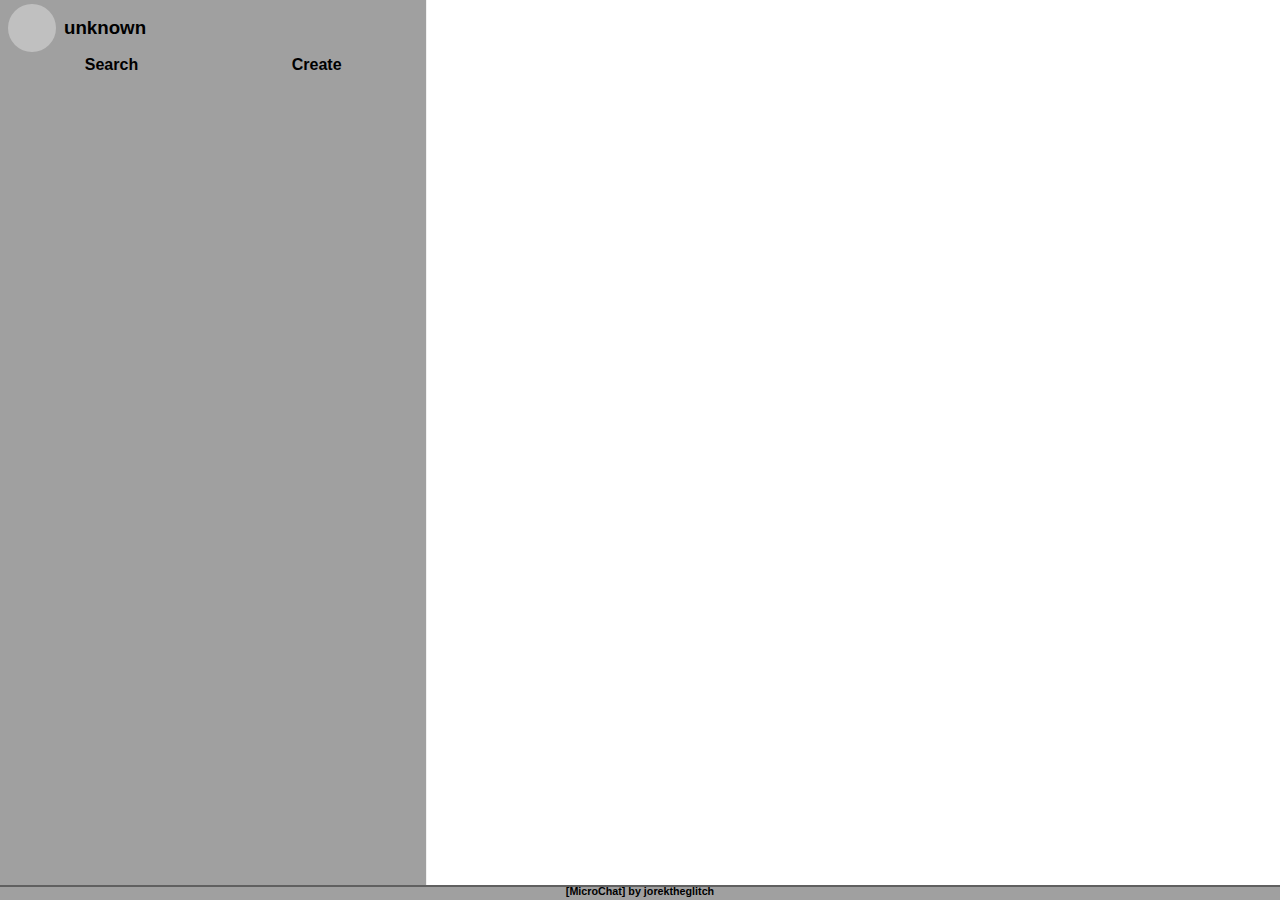
<file: index.html>
<!DOCTYPE html>

<head>
	<title>[MicroChat]</title>
	<meta name="viewport" content="width=device-width, initial-scale=1">
	<link rel="stylesheet" href="./styles/index.css">
	<link rel="stylesheet" href="./styles/input.css">
	<!-- <link rel="stylesheet" href="/styles/search.css"> -->
	<script defer src="./src/sha256.js"></script>
    <script type="module" src="./src/microchat.js"></script>
</head>

<body>
	<div id="root">
		<div id="sidebar">
			<div id="currentUserInfo">
				<div class="avatar centered"></div>
				<div id="username-container">
					<h3 id="username">unknown</h3>
				</div>
			</div>
			<div id="sidebar-menu">
				<h4 class="search-h">Search</h4>
				<h4 class="create-h">Create</h4>
				<div id="actionforms-container" class="border-bottom-darkish">
					<form hidden id="createform" style="display: none;">
						<input type="text" name="username" placeholder="username" id="create-input" style="grid-area: name; width: 100%;padding: 0 0 0 0.5em;border: 0;border-radius: 0.5em 0 0 0em;">
						<select name="type" style="grid-area: type; border: 0;border-radius: 0 0.5em 0 0;">
							<option value="2">Conference</option>
						</select>
						<input type="submit" value="Create" style="grid-area: submit; border: 0; border-radius: 0 0 0.5em 0.5em;">
					</form>
					<form hidden id="searchform">
						<input type="search" name="username" placeholder="username" id="search-input" style="width: 100%; padding: 0 0 0 0.5em; border-radius: 0.5em 0 0 0.5em;">
						<input type="submit" value="search" style="width: 10%; min-width: 5em;padding: 0; border-radius: 0 0.5em 0.5em 0;">
					</form>
				</div>
			</div>
			<div id="entrybox">
				<div id="entries"></div>
			</div>
		</div>
		<div id="sidebar_sizer"></div>
		<div id="view" hidden>
			<div id="chat_info-container">
				<img class="arrow-back hidden" src="./images/pictorgams/arrow.svg"></img>
				<h3 style="align-self: center; justify-self: center; margin: 0.5em 0;"></h3>
				<div id="chat_info"></div>
			</div>
			<div id="messages" style="padding: 0 0 0 0.75em;"></div>
			<hr style="color: gray; margin: 0 0.75em; /*margin: 0; width: 90%; align-self: center;*/">
			<div id="messagebox" style="max-height: 25%; display: grid; grid-template-areas: 'attachments attachments attachments'
				'text attach submit'; grid-template-columns: 1fr min-content; grid-template-rows: 1fr min-content min-content;">
				<div id="view-attachments" hidden style="overflow-y: scroll; overflow-x: hidden; min-height: 25%; grid-area: attachments;"></div>
				<label class="input-sizer stacked" style="width: 100%; max-height: 100%; grid-area: text;">
					<textarea form="messageform" name="text" id="messagearea" placeholder="message" oninput="this.parentNode.dataset.value = this.value"></textarea>
				</label>
				<button id="fileLoadButton" style="padding: 0; border: 0; grid-area: attach; background: inherit;">
					<img src="./images/pictorgams/paper_clip.svg" style="height: 2em"></img>
				</button>
				<input
					form="messageform" type="submit" style="
						width: 10%;
						min-width: 6em;
						padding: 1px 3px;
						border: 0;
						background-color: transparent;
						grid-area: submit;
					">
				<form hidden id="messageform">
					<input form="messageform" name="to" type="number">
					<input form="messageform" name="attachments">
					<input form="messageform" name="chat_type" type="number" value="1">
					<input form="messageform" name="reply_to" type="number">
				</form>
			</div>
		</div>
		<div id="footer">
			<h6 style="margin: -2px 0 0 0; text-align: center;"><b>[MicroChat]</b> by jorektheglitch</h6>
		</div>
	</div>
	<div id="login-popup" class="overlay" hidden>
		<div id="login" class="login-popup-block overlay-content">
			<form id="login-credentials" onsubmit="return login(this);" style="margin: 0 auto; min-width: 200px; text-align: center;">
				<label style="grid-area: ulabel;">Username: </label>
				<label style="grid-area: plabel;">Password: </label>
				<input required name="username" type="text" placeholder="username" style="grid-area: uname;"></input>
				<input required name="password" type="password" placeholder="password" style="grid-area: pwd;"></input>
				<input type="submit" value="Login" style="grid-area: submit;"></input>
			</form>
			<pre style="margin: 10px 0 0; text-align: center; white-space: normal;">Does not have account?
				<a href="#register" onclick="return switchToRegister();">Register</a>
			</pre>
		</div>
		<div id="register" class="login-popup-block overlay-content" hidden>
			<form id="reg-credentials" onsubmit="return register(this);" style="margin: 0 auto; min-width: 200px; text-align: center;">
				<label style="grid-area: ulabel;">Username: </label>
				<label style="grid-area: plabel;">Password: </label>
				<label style="grid-area: rlabel;">Repeat password: </label>
				<input required name="username" type="text" placeholder="username" style="grid-area: uname;"></input>
				<input required name="password" type="password" placeholder="password" style="grid-area: pwd;" oninput="
					let repeat = this.parentNode.repeat;
					if (!repeat.value)
						return
					if (this.value!=repeat.value)
						repeat.style.border = '2px solid #F00';
					else
						repeat.style.border = '2px solid #4C4';
				"></input>
				<input required name="repeat" type="password" placeholder="password" style="grid-area: rpwd;" oninput="
					if (this.value!=this.parentNode.password.value)
						this.style.border = '2px solid #F00';
					else
						this.style.border = '2px solid #4C4';
					"></input>
				<input type="submit" value="Register" style="grid-area: submit;"></input>
			</form>
		</div>
	</div>
	<noscript>
		<div class="overlay">
			<div id="noscript-message" class="overlay-content">
				<h1>Please enable JavaScript!</h1>
				<h4>This site doen't work without JS.</h4>
			</div>
		</div>
	</noscript>
</body>
</file>
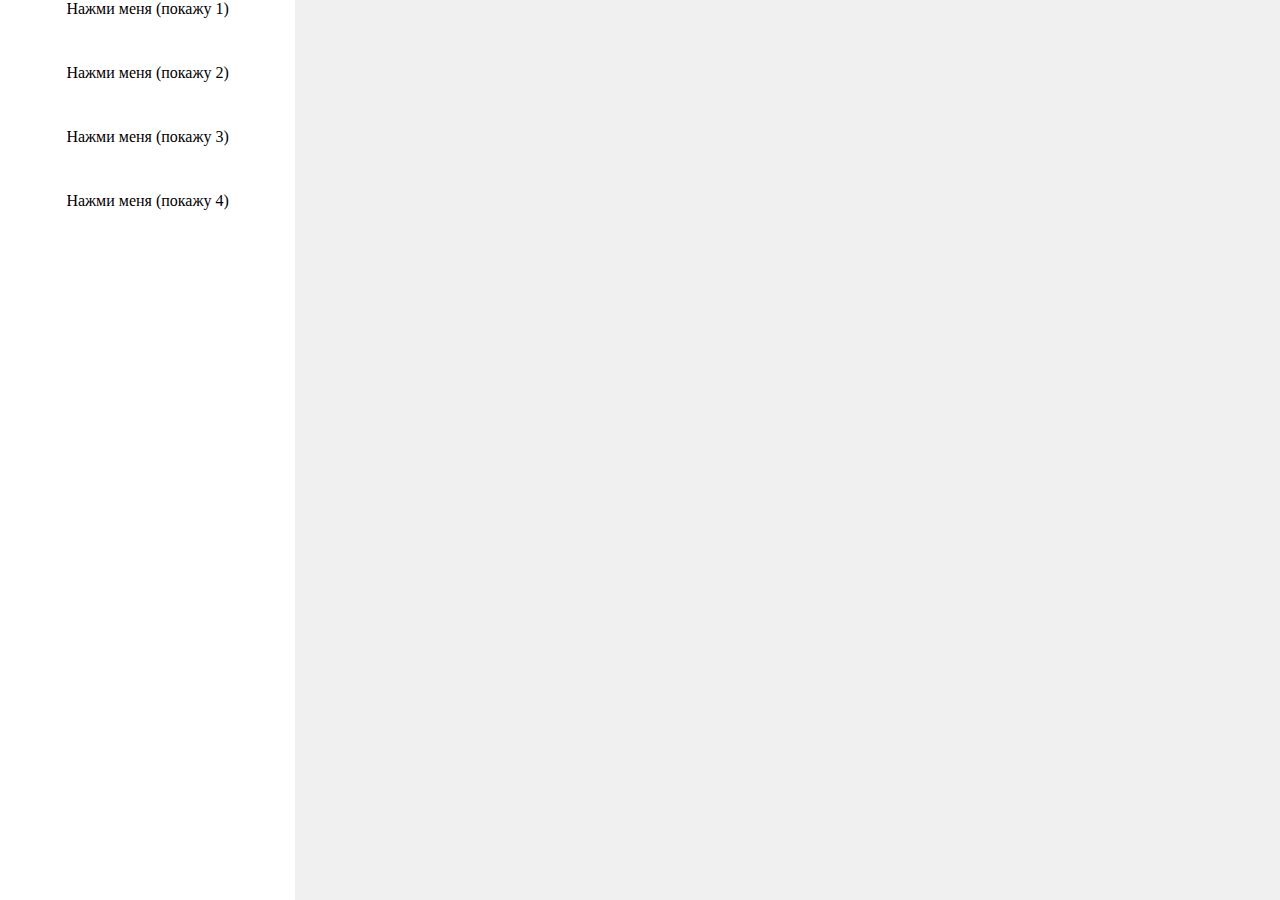
<file: index_.html>
<!DOCTYPE html>

<head>
	<title>[MicroChat]</title>
	<meta name="viewport" content="width=device-width, initial-scale=1">
	<style>
		html, body {
			box-sizing: border-box;
			width: 100%;
			height: 100%;
			padding: 0;
			margin: 0;
		}
		body {
			min-width: 300px;
			min-height: 300px;
			/*font-family: Montserrat, Segoe UI, Roboto, Arial, sans-serif;*/
		}
		#root {
			display: flex;
			flex-direction: row;
			flex-wrap: nowrap;
			align-items: stretch;
			width: 100%;
			height: 100%;
			grid-template-rows: 1fr min-content;
			grid-template-columns: 1fr min-content 2fr;
			grid-template-areas:
			"sidebar sizer view"
			"footer footer footer"; 
		}
		#sidebar {
			flex-basis: 30%;
		}
		#entrybox {
			height: 100%;
			display: flex;
			flex-direction: column;
			align-items: center;
		}
		#entrybox > div {
			height: 4em;
			vertical-align: baseline;
		}
		#sidebar-sizer {
			width: 1px;
			height: 100%;
			background-color: rgb(240, 240, 240);
		}
		#view {
			background: rgb(240, 240, 240);
			width: 100%;
		}
	</style>
</head>

<body>
	<div id="root">
		<div id="sidebar">
			<div id="entrybox">
				<div id="item1">Нажми меня (покажу 1)</div>
				<div id="item2">Нажми меня (покажу 2)</div>
				<div id="item3">Нажми меня (покажу 3)</div>
				<div id="item4">Нажми меня (покажу 4)</div>
			</div>
		</div>
		<div id="sidebar-sizer"></div>
		<div id="view"></div>
	</div>
	<script>
		const view = document.getElementById("view")
		document.getElementById("item1").addEventListener("click", (e)=>{
			let text = document.createElement("h1")
			text.innerText = "1"
			view.innerHTML = ""
			view.appendChild(text)
		})
		document.getElementById("item2").addEventListener("click", (e)=>{
			let text = document.createElement("h1")
			text.innerText = "2"
			view.innerHTML = ""
			view.appendChild(text)
		})
		document.getElementById("item3").addEventListener("click", (e)=>{
			let text = document.createElement("h1")
			text.innerText = "3"
			view.innerHTML = ""
			view.appendChild(text)
		})
		document.getElementById("item4").addEventListener("click", (e)=>{
			let text = document.createElement("h1")
			text.innerText = "4"
			view.innerHTML = ""
			view.appendChild(text)
		})
	</script>
</body>
</file>
<file: styles/index.css>
html, body {
	box-sizing: border-box;
	width: 100%;
	height: 100%;
	padding: 0;
	margin: 0;
	/*background-color: #666;*/
}
body {
	min-width: 300px;
	min-height: 300px;
	font-family: Montserrat, Segoe UI, Roboto, Arial, sans-serif;
}
#root {
	display: grid;
	width: 100%;
	height: 100%;
	/*max-width: 900px;
	margin: 0 auto;
	border-inline: 2px solid #888;*/
	grid-template-rows: /*60px*/ 1fr min-content;
	grid-template-columns: 1fr min-content 2fr;
	grid-template-areas:
	/*"header header header header"*/
	"sidebar sizer view"
	"footer footer footer"; 
}
@media (orientation: portrait), (max-width: 490px) {
	#root {
		display: initial;
		position: absolute;
		top: 0;
	}
	#sidebar {
		z-index: 8;
		position: inherit;
		top: 0;
		width: 100%;
	}
	#view {
		z-index: 9;
		position: inherit;
		top: 0;
		width: 100%;
	}
	.entry {
		height: 12.5%;
	}
	#footer {
		display: none;
	}
}
.avatar {
	width: 3rem;
	min-width: 3rem;
	height: 3rem;
	min-height: 3rem;
	margin: 0;
	-webkit-border-radius: 50%;
	-moz-border-radius: 50%;
	border-radius: 50%;
	background: rgb(192, 192, 192);
}
.avatar_mini {
	width: 3rem;
	height: 3rem;
	/* min-width: 2rem; */
	/* min-height: 2rem; */
	font-size: 2rem;
	/*
	margin: auto 5px;
	*/
	float: left;
	border-radius: 50%;
	flex-shrink: 0;
	background: rgb(192, 192, 192);
}
.centered {
	align-self: center;
}
#sidebar {
	grid-area: sidebar;
	height: 100%;
	display: flex;
	flex-direction: column;
	/* padding: 0.25em 0 0 0.25em; */
	background-color:rgb(160, 160, 160);
}
#sidebar_sizer {
	grid-area: sizer;
	width: 1px;
	height: 100%;
	background-color: rgb(240, 240, 240);
	/*background-color: rgb(160, 160, 160);*/
	/*background-color: rgb(96, 96, 96);*/
}
#currentUserInfo {
	height: 3.5rem;
	min-height: 3.5rem;
	display: flex;
	gap: 0.5rem;
	flex-direction: row;
	padding: 0 0.5rem;
	/*border-bottom: 2px solid rgb(96, 96, 96);*/
}
#username-container {
	width: 100%;
	align-self: center;
}
#username {
	text-align: start;
	margin: 0 auto;
}
#sidebar-menu {
	display: grid;
	grid-template-areas:
		"search-h create-h"
		"actions actions";
	margin: 0 0 0.25em 0;
	padding: 0 0.5rem;
}
.search-h {
	grid-area: search-h;
}
.create-h {
	grid-area: create-h;
}
#sidebar-menu > h4 {
    width: 100%;
    margin: 0;
    text-align: center;
    justify-self: center;
	border-radius: 0.5em 0.5em 0 0;
}
#sidebar-menu > h4:hover {
    background: rgb(216, 216, 216);
}
#actionforms-container {
	grid-area: actions;
	background: rgb(216, 216, 216);
	border-bottom: 0px solid rgb(160, 160, 160);
	border-radius: 0 0 0.5rem 0.5rem;
	-webkit-appearance: none;                       /* Chrome */
    -moz-appearance: none;                          /* Firefox */
    appearance: none;                               /* убираем дефолнтные стрелочки */
}
#actionforms-container > form {
    height: 100%;
}
#createform {
	width: 100%;
	/*display: flex;*/
	grid-template-areas:
        "name type"
        "submit submit";
	gap: 1px;
	margin: 0.375rem 0 0 0;
}
#createform > select {
	-webkit-appearance: none;                       /* Chrome */
    -moz-appearance: none;                          /* Firefox */
    appearance: none;                               /* убираем дефолнтные стрелочки */
}
#createform > select:after {
    content: "";
    display: block;
    border-style: solid;
    border-width: 6px 5px 0 5px;
    border-color: #000 transparent transparent transparent;
    pointer-events: none;
    position: absolute;
    top: 50%;
    right: 1rem;
    z-index: 1;
    margin-top: -3px;
}
#searchform {
	width: 100%;
	/*display: flex;*/
	gap: 1px;
	margin: 0.375rem 0 0 0;
	/*padding: 0 0.5rem;*/
	/* border-right: 2px solid rgb(160, 160, 160); */
}
#searchform > input {
	font-size: inherit;
	border: 0;
	outline: 0;
}
#entrybox {
	height: 100%;
	padding-top: 0;
}
#entrybox>div {
	display: flex;
	flex-direction: column;
}
.entry {
	width: 100%;
	overflow: hidden;
	height: 4em;
	padding: 0 0.5em;
	column-gap: 5px;
	display: grid;
	overflow-wrap: break-word;
	grid-template-areas:
		"avatar sizer_top sizer_top sizer_top"
		"avatar chat_name time time"
		"avatar messagebox messagebox unread"
		"avatar sizer_btm sizer_btm sizer_btm";
	grid-template-rows: 0.5em min-content 1fr 0.5em;
	grid-template-columns: min-content 1fr min-content min-content;
}
.entry:before {
	display: block;
    grid-area: sizer_top;
    height: 0.5rem;
}
.entry::after {
	display: block;
    grid-area: sizer_btm;
    height: 0.5rem;
}
.entry .avatar_mini {
	grid-area: avatar;
	align-self: center;
    text-align: center;
}
.entry .avatar_mini span{
	justify-self: center;
	align-self: center;
	text-align: center;
}
.entry .entry-messagebox {
	grid-area: messagebox;
    height: 1.5rem;
}
.entry .entry-messagebox h5 {
	text-overflow: ellipsis;
	overflow: hidden;
	white-space: nowrap;
}
.entry-chatname {
	grid-area: chat_name;
	height: 1.5rem;
	margin: 0;
	align-self: center;
	overflow: hidden;
	text-overflow: ellipsis;
	white-space: nowrap;
}
.entry-time {
	grid-area: time;
	margin: 0;
	color: rgb(64, 64, 64);
	align-self: center;
	white-space: nowrap;
}
.search-message-container {
	height: 3rem;
	margin: 0.125rem;
	overflow: hidden;
	display: grid;
	grid-template-areas:
	"avatar sender actions"
	"avatar text text";
	column-gap: 5px;
	grid-template-rows: min-content 1fr;
	grid-template-columns: min-content 1fr min-content;
	background: rgb(160, 160, 160);
}
.search-message-avatar {
	grid-area: avatar;
}
.search-message-sender {
	grid-area: sender;
	margin: 0;
}
#view {
	grid-area: view;
	display: none;
	height: 100%;
	max-height: 100%;
	overflow-y: hidden;
	flex-direction: column;
	background: rgb(240, 240, 240);
}
#chat_info-container {
	height: 55px;
	background: rgb(224, 224, 224);
	display: grid;
    grid-auto-flow: column;
}
@media (orientation: portrait), (max-width: 490px) {
	#chat_info-container {
		grid-template-columns: min-content 1fr min-content;
	}
	#chat_info-container .arrow-back {
		display: initial;
	}
}
@media not (orientation: portrait), (min-width: 490px) {   /* срабатывает если ширина больше 490px и ломает позицию никнейма! */
	#chat_info-container {
		grid-template-columns: 1fr min-content;
	}
}
.arrow-back {
	transform: rotate(180deg);
}
#chat_info-container .arrow-back {
	align-self: center;
	width: 40px;
    height: 40px;
}
.hidden {
	display: none;
}
#messages {
	height: 100%;
    width: 100%;
    overflow: scroll;
    display: flex;
    flex-direction: column-reverse;
	scrollbar-width: thin;
	scrollbar-color: inherit rgb(160, 160, 160);
}
#messages::-webkit-scrollbar {
	width: 0.75em;
}
#messages::-webkit-scrollbar-track {
	background: inherit;
}
#messages::-webkit-scrollbar-thumb {
	background-color: rgb(160, 160, 160);
	border-radius: 0.375em;
}
#messageform {
	/*display: flex;*/
	/*padding: 1px;*/
	/*max-height: 25%;*/
	background: rgb(240, 240, 240);
}
#messagearea {
    height: 100%;
    border-radius: 0.25em;
}
#messagearea:focus {
    border: 2px solid gray;
	padding: 0.25em 0;
}
#footer {
	grid-area: footer;
	height: 15px;
	border-top: 2px solid rgb(96, 96, 96);
	background: rgb(160, 160, 160)
}
.view-message-container {
	margin: 5px 0.75em 0 0;
	/* overflow: auto; */
	/* width: 100%; */
	/* min-width: 50%; */
	display: flex;
}
.view-message-tail {
	width: 0.75em;
	min-width: 0.75em;
	display: flex;
	flex-direction: column;
	background: rgb(200, 200, 200);
}
.view-message-container .view-message-tail div {
	height: 50%;
    width: 100%;
    align-self: flex-end;
    background: rgb(240, 240, 240);
    z-index: 1;
}
.view-selfMessage .view-message-tail {
    background: rgb(216, 216, 216);;
}
.view-selfMessage .view-message-tail :last-child {
	border-radius: 0 0 0 0.75em;
}
.view-otherMessage .view-message-tail :last-child {
	border-radius: 0 0 0.75em 0;
}
.view-message-content {
	/* width: 75%; */
	min-width: 50%;
	display: grid;
	grid-template-areas:
		"sender actions"
		"text text"
		"attachments attachments"
		". time";
	/*column-gap: 5px;*/
	grid-template-rows: min-content 1fr;
	grid-template-columns: 1fr max-content;
	background: rgb(200, 200, 200);
	padding: 0.25rem 0.5rem;
}
.view-otherMessage .view-message-content {
	background: rgb(200, 200, 200);
	margin-right: 0.75em;
	border-radius: 0.5rem 0.5rem 0.5rem 0;
}
.view-selfMessage .view-message-content {
	background: rgb(216, 216, 216);;
	margin-left: 0.75em;
	border-radius: 0.5rem 0.5rem 0 0.5rem;
}
.view-message-my {
	grid-template-areas:
	"sender actions avatar"
	"text text avatar"
	"attachments attachments avatar";
}
.view-message-avatar {
	grid-area: avatar;
	/* margin: 5px 0;*/
}
.avatar_mini > span {
    display: none;
}
.view-message-sender {
	grid-area: sender;
    margin: 0;
    align-self: center;
}
.view-message-additional {
	/*height: 0.5rem;*/
	grid-area: additional;
	/*padding-right: 10px;*/
}
.view-message-time {
	grid-area: time;
	font-size: 0.83em;
    font-weight: bold;
	text-align: end;
    color: rgb(96, 96, 96);
}
.view-message-actions {
	height: 5px;
	grid-area: actions;
	margin: -0.25em 0;
	display: flex;
	gap: 1rem;
	color: transparent;
	/* background: gray; */
	/*border-bottom: 2px solid gray;*/
	text-align: end;
	justify-content: flex-end;
	transition: height 1s ease 1s;
}
.view-message-actions:hover > a {
    transition: color 0s;
}
.view-message-content:hover > .view-message-actions {
	height: 1.5em;
	color: initial;
	background: initial;
}
.view-message-actions:hover {
	height: 1.5em;
	margin: -0.25em 0;
	/* width: min-content; */
	justify-self: end;
	color: initial;
	background: initial;
}
.view-message-content:hover > .view-message-actions > a {
	transition: color 500ms ease 1250ms;
}
.view-message-actions > a {
    transition: color 1s;
}
.view-message-text {
	grid-area: text;
	white-space: pre-line;
	margin: -0.25em 0;
	overflow-wrap: anywhere;
	align-self: center;
	z-index: 1;
}
.view-message-editarea {
	grid-area: text;
	display: flex;
	gap: 1px;
	border-radius: 0.5rem;
}
.view-message-content .view-message-editarea * {
	background: rgb(240, 240, 240);
}
.view-message-content .view-message-editarea label {
	border-radius: 0.5rem 0 0 0.5rem;
}
.view-message-content .view-message-editarea label textarea {
	border-radius: 0.5rem 0 0 0.5rem;
}
.view-message-attachments {
	grid-area: attachments;
	margin: 0.25em 0;
}
.view-message-attachments > h5 {
	margin: 0;
}
.attachment-container {
	margin:0.25em 0.5em;
	display: grid;
	grid-template-areas:
		"name delbtn"
		"progress progress";
}
.attachment-name {
	margin: 0;
}
.attachment-container progress {
	grid-area: progress;
	width: 100%;
	height: 0.5em;
	vertical-align: top;
}
.attachment-delbtn {
	grid-area: delbtn;
	height: 1em;
	border: 0;
	align-self: center;
    text-align: end;
}
.border-bottom-darkish {
	border-bottom: 2px solid rgb(96, 96, 96);
	background: #DDD;
}
.border-bottom-gray {
	/* border-bottom: 1px solid rgb(128, 128, 128); */
	/*background: #DDD;*/
}
noscript {
	width: 0;
	height: 0;
}
.overlay {
	left: 0;
	top: 0;
	background: black;
	opacity: .95;
	width: 100%;
	height: 100%;
	z-index: 10;
	position: fixed;
}
.overlay-content {
	position: absolute;
	opacity: 1;
	left: 50%;
	top: 50%;
	transform: translate(-50%, -50%);
	z-index: 11;
}
.login-popup-block {
	background: #DDD;
	padding: 25px;
	border-radius: 25px;
	/*display: flex;*/
	flex-direction: column;
	gap: 5px
}
#login-credentials {
	display: grid;
    grid-template-areas:
        "ulabel uname"
        "plabel pwd"
		"submit submit";
	gap: 5px;
}
#reg-credentials {
	display: grid;
    grid-template-areas:
        "ulabel uname"
        "plabel pwd"
		"rlabel rpwd"
		"submit submit";
	gap: 5px;
}
#reg-credentials input[name="repeat"]:focus {
    outline: none;
    border-radius: 4px;
}
#noscript-message {
	color: white;
}
</file>
<file: styles/input.css>
*, *::before, *::after {
    box-sizing: border-box;
}
.input-sizer {
	display: inline-grid;
	vertical-align: top;
	align-items: center;
	position: relative;
	/*border: solid 1px;*/
	padding: 0.25em 0.5em;
	/*margin: 5px;*/
}
.input-sizer.stacked {
	padding: 0.5em;
	align-items: stretch;
}
.input-sizer.stacked::after, .input-sizer.stacked input, .input-sizer.stacked textarea {
	/*grid-area: 2;*/
}
.input-sizer::after, .input-sizer input, .input-sizer textarea {
	width: auto;
	min-width: 1em;
	grid-area: 1/1;
	font: inherit;
	padding: 0.25em;
	margin: 0;
	resize: none;
	background: none;
	appearance: none;
	border: none;
}
.input-sizer span {
	padding: 0.25em;
}
.input-sizer::after {
	content: attr(data-value) ' ';
	visibility: hidden;
	white-space: pre-wrap;
}
.input-sizer:focus-within {
	/*outline: solid 1px blue;*/
	border-radius: 2px solid black;
	/*box-shadow: 4px 4px 0px blue;*/
}
.input-sizer:focus-within > span {
	/*color: blue;*/
}
.input-sizer:focus-within textarea:focus, .input-sizer:focus-within input:focus {
	outline: none;
}
.input-sizer {
	/*box-shadow: 4px 4px 0px #000;*/
}
.input-sizer > span {
	/*text-transform: uppercase;*/
	font-size: 0.8em;
	font-weight: bold;
	/*text-shadow: 2px 2px 0 rgba(0, 0, 0, 0.15);*/
}

  /* ---------------------------------- */
  

/*
*,
*::before,
*::after { 
  box-sizing: border-box;
}

.input-sizer {
  display: inline-grid;
  vertical-align: top;
  align-items: center;
  position: relative;
  border: solid 1px;
  padding: .25em .5em;
  margin: 5px;
  
  &.stacked {
    padding: .5em;
    align-items: stretch;
    
    &::after,
    input,
    textarea {
      grid-area: 2 / 1;
    }
  }
  
  &::after,
  input,
  textarea {
    width: auto;
    min-width: 1em;
    grid-area: 1 / 2;
    font: inherit;
    padding: 0.25em;
    margin: 0;
    resize: none;
    background: none;
    appearance: none;
    border: none;
  }
  
  span {
    padding: 0.25em;
  }
  
  &::after {
    content: attr(data-value) ' ';
    visibility: hidden;
    white-space: pre-wrap;
  }
  
  &:focus-within {
    outline: solid 1px blue;
    box-shadow: 4px 4px 0px blue;
    
    > span { color: blue; }
    
    textarea:focus,
    input:focus {
      outline: none;
    }
  }
}

.input-sizer {
  box-shadow: 4px 4px 0px #000;
  > span {
    text-transform: uppercase;
    font-size: 0.8em;
    font-weight: bold;
    text-shadow: 2px 2px 0 rgba(0,0,0,.15);
  }
}
/* ---------------------------------- /

// .input-sizer {
//   display: inline-block;
//   position: relative;
//   width: fit-content;
//   min-width: 9em;
//   height: 1.8em;
//   border: solid 1px;
//   padding: .25em .5em;
  
//   input {
//     position: absolute;
//     top:0;
//     left:0;
//     width:100%;
//     height:100%;
//     font: inherit;
//     padding: inherit;
//     margin:0;
//     appearance: none;
//     border: none;
//   }
// }

// .input-sizer::after {
//   content: attr(data-value) ' ';
//   visibility: hidden;
// }

*/
</file>
<file: styles/search.css>
input[type="search"] {
    border: 1px solid gray;
    padding: .2em .4em;
    border-radius: .2em;
  }
  
  input[type="search"].dark {
    background: #222;
    color: #fff;
  }
  
  input[type="search"].light {
    background: #fff;
    color: #222;
  }
  
  input[type="search"]::-webkit-search-cancel-button {
    -webkit-appearance: none;
    height: 1em;
    width: 1em;
    border-radius: 50em;
    /*background: url(https://pro.fontawesome.com/releases/v5.10.0/svgs/solid/times-circle.svg) no-repeat 50% 50%;*/
    background: url(/images/pictorgams/close.svg) no-repeat 50% 50%;
    background-size: contain;
    opacity: 0;
    pointer-events: none;
  }
  
  input[type="search"]:focus::-webkit-search-cancel-button {
    opacity: .3;
    pointer-events: all;
  }
  
  input[type="search"].dark::-webkit-search-cancel-button {
    filter: invert(1);
  }
</file>
